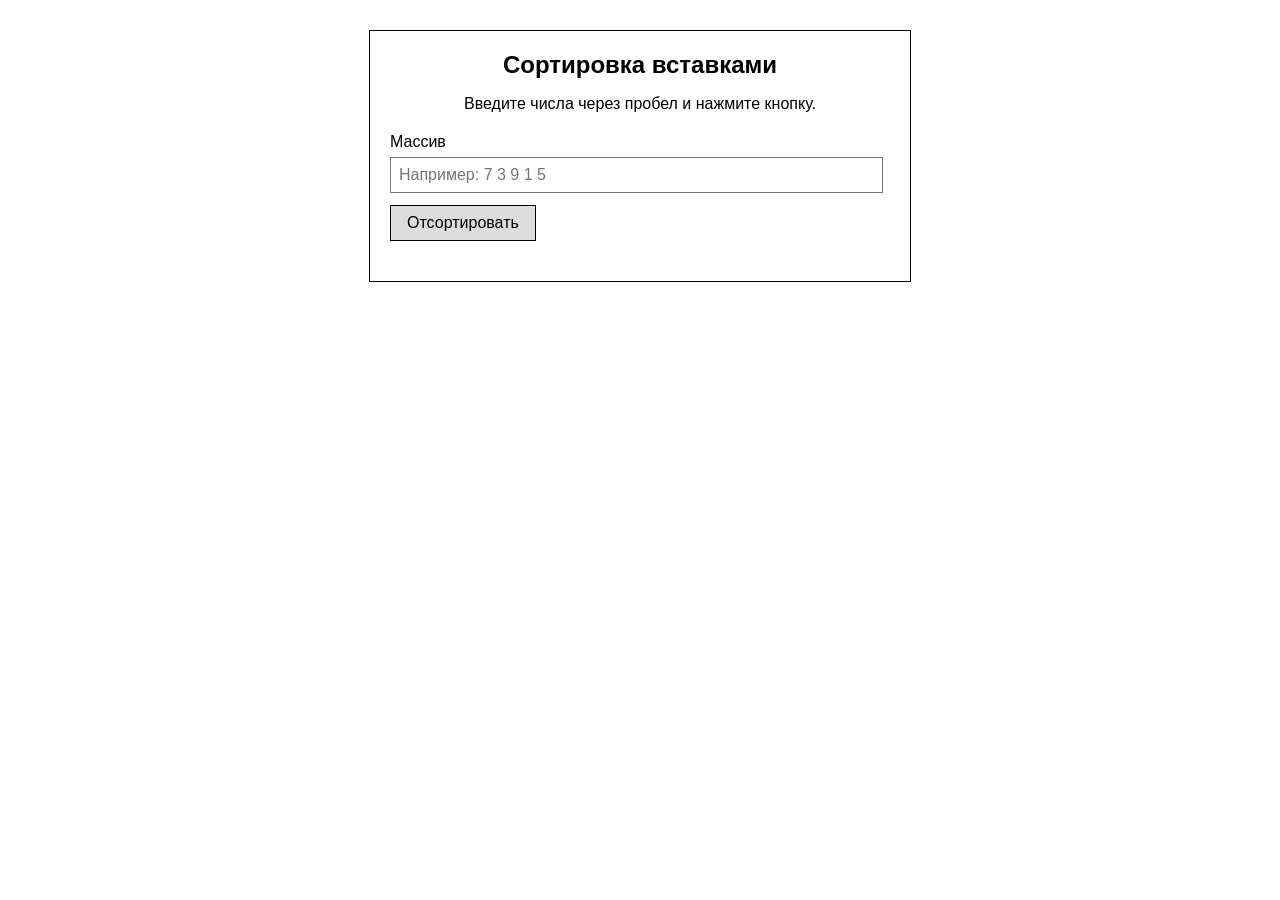
<file: веравебка 3 лаба/Laba1Web/index.html>
<!DOCTYPE html>
<html lang="ru">
<head>
    <meta charset="UTF-8">
    <meta name="viewport" content="width=device-width, initial-scale=1.0">
    <title>Сортировка вставками</title>
    <link rel="stylesheet" href="look.css">
</head>
<body>
    <main class="card">
        <h1>Сортировка вставками</h1>
        <p class="description">Введите числа через пробел и нажмите кнопку.</p>

        <form id="sortForm">
            <label for="arrayInput">Массив</label>
            <input type="text" id="arrayInput" placeholder="Например: 7 3 9 1 5">
            <button type="submit" id="sortButton">Отсортировать</button>
        </form>

        <div id="result"></div>
    </main>

    <script src="logic.js"></script>
</body>
</html>
</file>
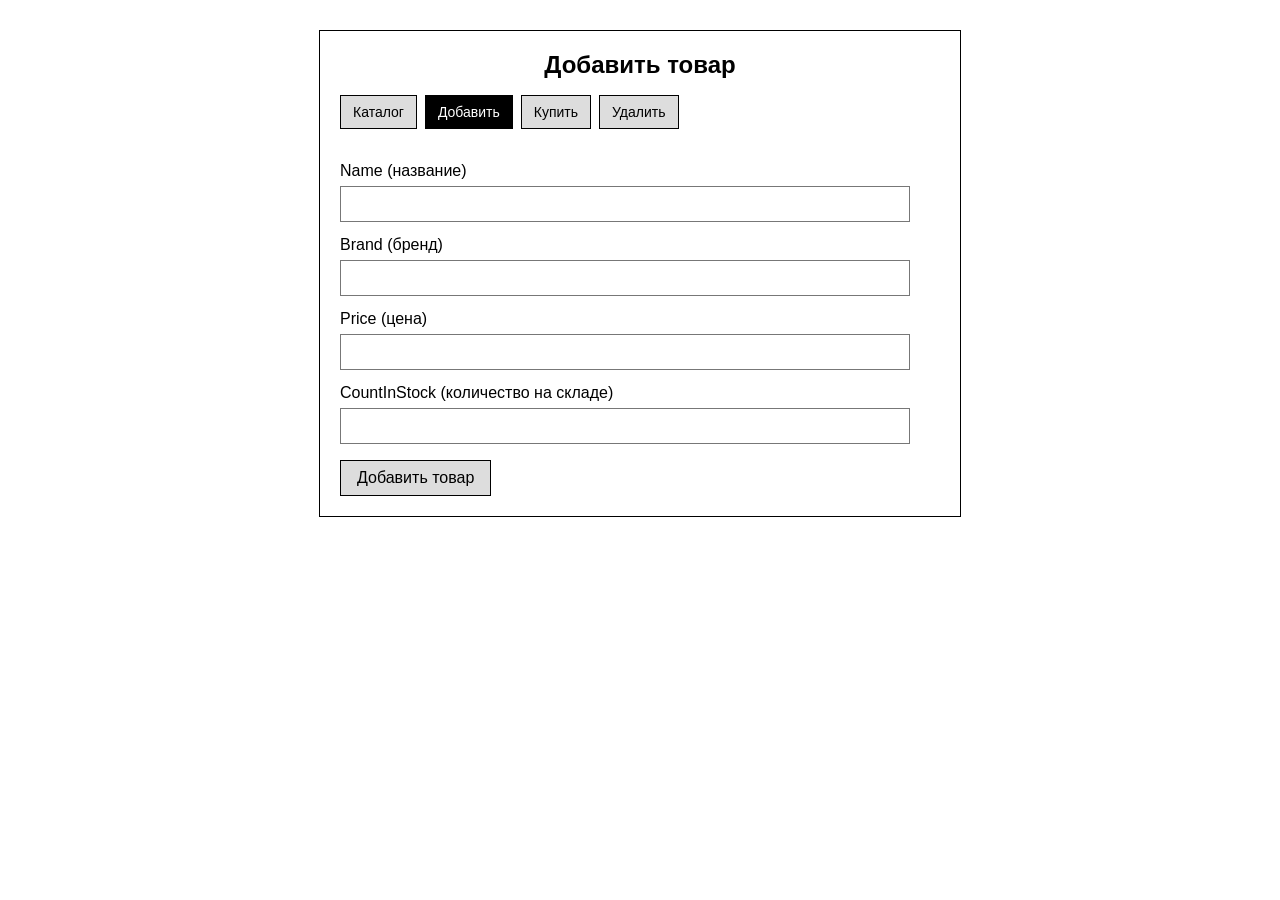
<file: веравебка 3 лаба/Laba2Web/lab2-variant9-v2/src/main/resources/static/add.html>
<!DOCTYPE html>
<html lang="ru">
<head>
    <meta charset="UTF-8">
    <meta name="viewport" content="width=device-width, initial-scale=1.0">
    <title>Добавить товар</title>
    <link rel="stylesheet" href="styles.css">
</head>
<body>
    <main class="card">
        <h1>Добавить товар</h1>

        <nav class="nav">
            <a href="index.html">Каталог</a>
            <a href="add.html" class="active">Добавить</a>
            <a href="buy.html">Купить</a>
            <a href="delete.html">Удалить</a>
        </nav>

        <div id="message"></div>

        <form id="addForm">
            <label for="name">Name (название)</label>
            <input type="text" id="name">

            <label for="brand">Brand (бренд)</label>
            <input type="text" id="brand">

            <label for="price">Price (цена)</label>
            <input type="number" id="price" min="0.01" step="0.01">

            <label for="countInStock">CountInStock (количество на складе)</label>
            <input type="number" id="countInStock" min="0" step="1">

            <button type="submit">Добавить товар</button>
        </form>
    </main>

    <script src="app.js"></script>
</body>
</html>
</file>
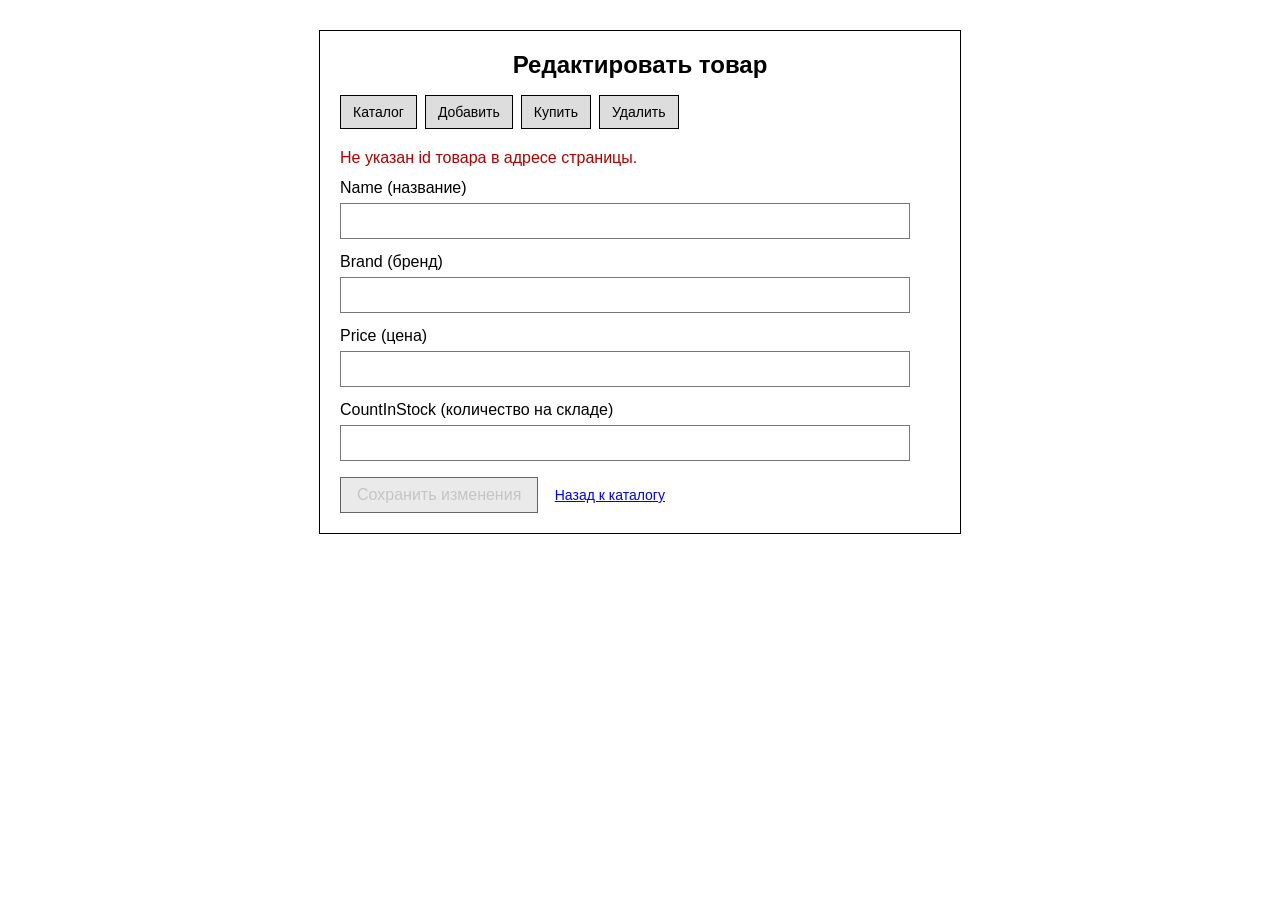
<file: веравебка 3 лаба/Laba2Web/lab2-variant9-v2/src/main/resources/static/edit.html>
<!DOCTYPE html>
<html lang="ru">
<head>
    <meta charset="UTF-8">
    <meta name="viewport" content="width=device-width, initial-scale=1.0">
    <title>Редактировать товар</title>
    <link rel="stylesheet" href="styles.css">
</head>
<body>
    <main class="card">
        <h1>Редактировать товар</h1>

        <nav class="nav">
            <a href="index.html">Каталог</a>
            <a href="add.html">Добавить</a>
            <a href="buy.html">Купить</a>
            <a href="delete.html">Удалить</a>
        </nav>

        <div id="message"></div>

        <form id="editForm">
            <label for="name">Name (название)</label>
            <input type="text" id="name">

            <label for="brand">Brand (бренд)</label>
            <input type="text" id="brand">

            <label for="price">Price (цена)</label>
            <input type="number" id="price" min="0.01" step="0.01">

            <label for="countInStock">CountInStock (количество на складе)</label>
            <input type="number" id="countInStock" min="0" step="1">

            <button type="submit">Сохранить изменения</button>
            <a class="back-link" href="index.html">Назад к каталогу</a>
        </form>
    </main>

    <script src="app.js"></script>
</body>
</html>
</file>
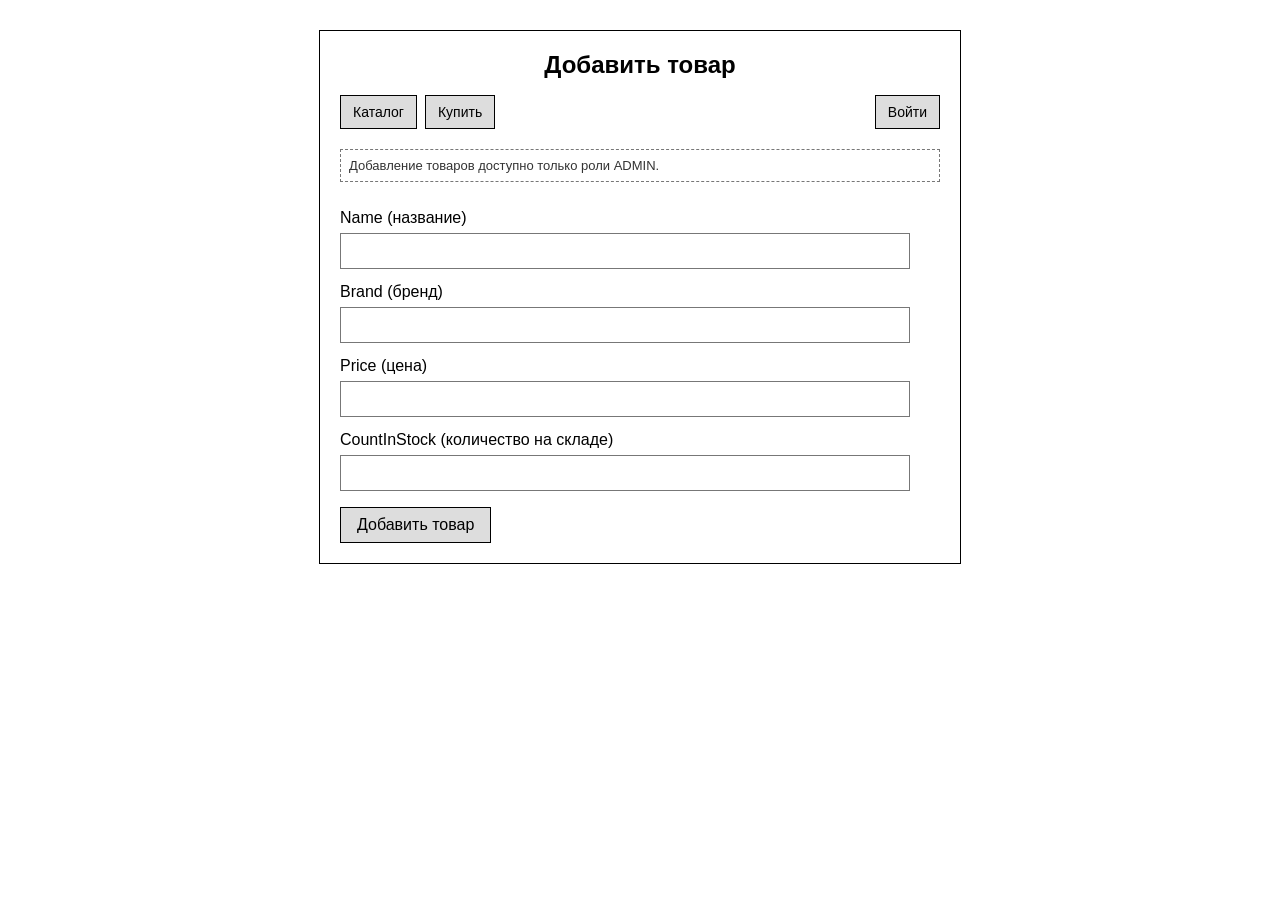
<file: веравебка 3 лаба/Laba3Web/lab3-variant9-v2/src/main/resources/static/add.html>
<!DOCTYPE html>
<html lang="ru">
<head>
    <meta charset="UTF-8">
    <meta name="viewport" content="width=device-width, initial-scale=1.0">
    <title>Добавить товар</title>
    <link rel="stylesheet" href="styles.css">
</head>
<body>
    <main class="card">
        <h1>Добавить товар</h1>

        <nav class="nav">
            <a href="index.html">Каталог</a>
            <a href="add.html" class="active admin-only">Добавить</a>
            <a href="buy.html">Купить</a>
            <a href="delete.html" class="admin-only">Удалить</a>
            <a href="login.html" id="authLink">Войти</a>
        </nav>

        <p class="hint">Добавление товаров доступно только роли ADMIN.</p>

        <div id="message"></div>

        <form id="addForm">
            <label for="name">Name (название)</label>
            <input type="text" id="name">

            <label for="brand">Brand (бренд)</label>
            <input type="text" id="brand">

            <label for="price">Price (цена)</label>
            <input type="number" id="price" min="0.01" step="0.01">

            <label for="countInStock">CountInStock (количество на складе)</label>
            <input type="number" id="countInStock" min="0" step="1">

            <button type="submit">Добавить товар</button>
        </form>
    </main>

    <script src="app.js"></script>
</body>
</html>
</file>
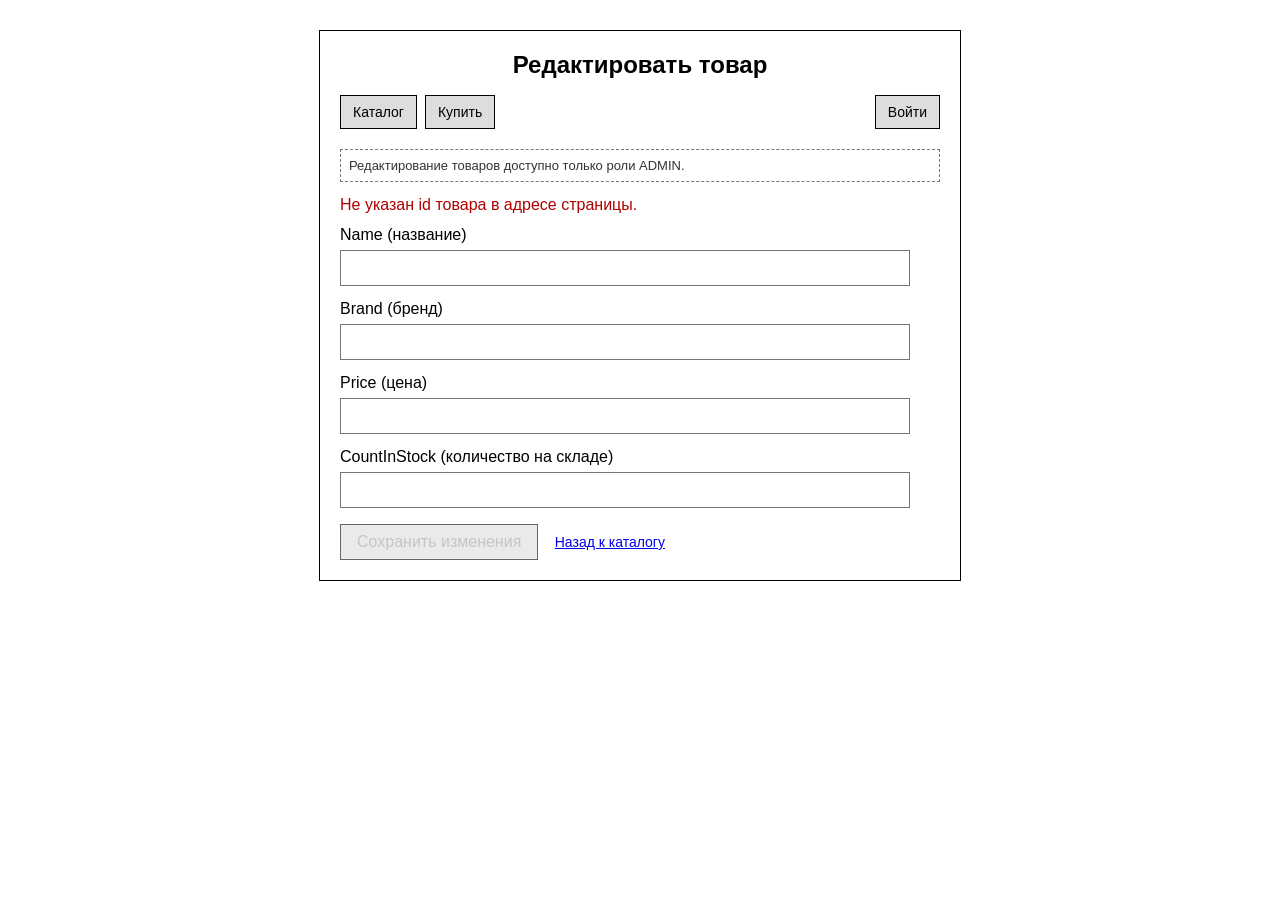
<file: веравебка 3 лаба/Laba3Web/lab3-variant9-v2/src/main/resources/static/edit.html>
<!DOCTYPE html>
<html lang="ru">
<head>
    <meta charset="UTF-8">
    <meta name="viewport" content="width=device-width, initial-scale=1.0">
    <title>Редактировать товар</title>
    <link rel="stylesheet" href="styles.css">
</head>
<body>
    <main class="card">
        <h1>Редактировать товар</h1>

        <nav class="nav">
            <a href="index.html">Каталог</a>
            <a href="add.html" class="admin-only">Добавить</a>
            <a href="buy.html">Купить</a>
            <a href="delete.html" class="admin-only">Удалить</a>
            <a href="login.html" id="authLink">Войти</a>
        </nav>

        <p class="hint">Редактирование товаров доступно только роли ADMIN.</p>

        <div id="message"></div>

        <form id="editForm">
            <label for="name">Name (название)</label>
            <input type="text" id="name">

            <label for="brand">Brand (бренд)</label>
            <input type="text" id="brand">

            <label for="price">Price (цена)</label>
            <input type="number" id="price" min="0.01" step="0.01">

            <label for="countInStock">CountInStock (количество на складе)</label>
            <input type="number" id="countInStock" min="0" step="1">

            <button type="submit">Сохранить изменения</button>
            <a class="back-link" href="index.html">Назад к каталогу</a>
        </form>
    </main>

    <script src="app.js"></script>
</body>
</html>
</file>
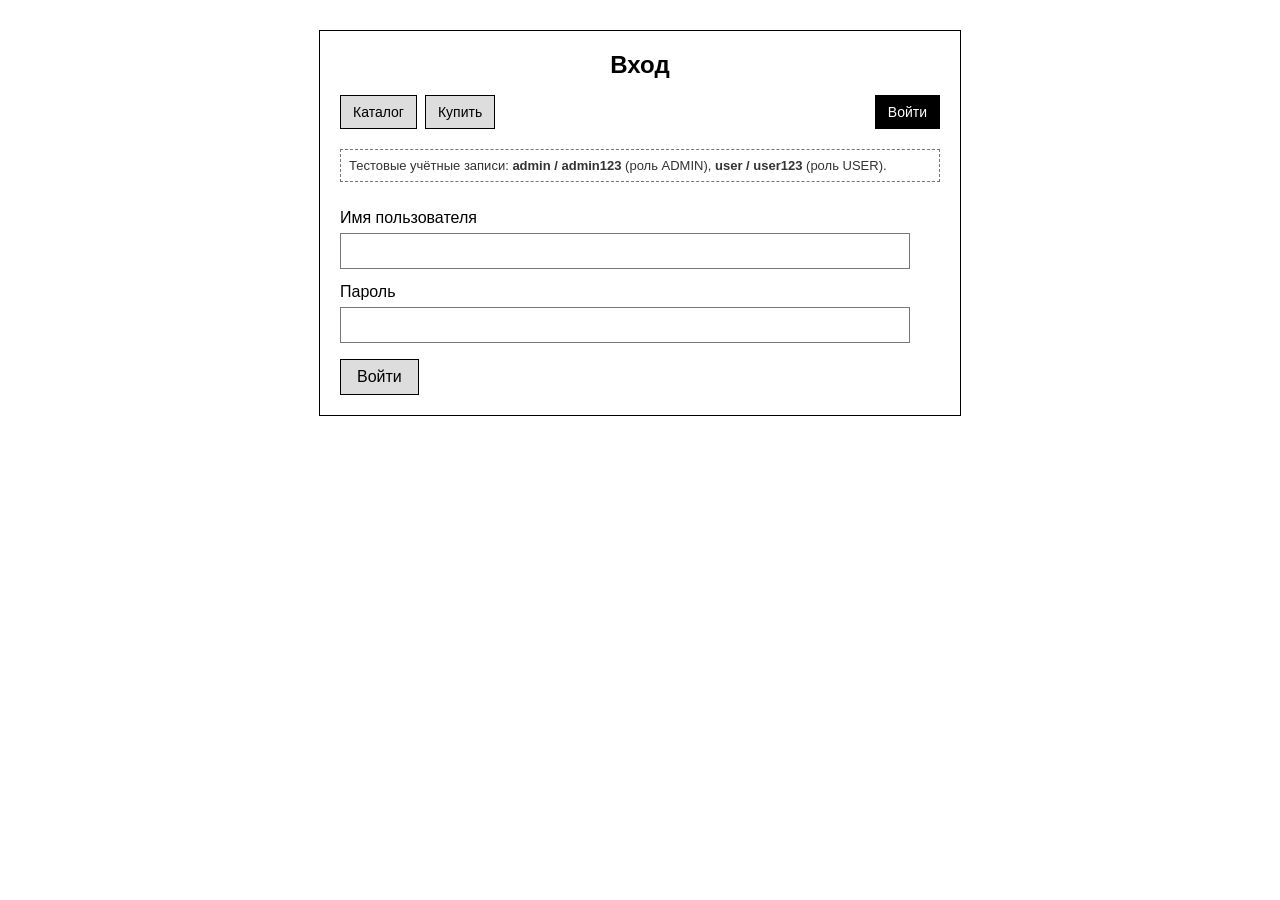
<file: веравебка 3 лаба/Laba3Web/lab3-variant9-v2/src/main/resources/static/login.html>
<!DOCTYPE html>
<html lang="ru">
<head>
    <meta charset="UTF-8">
    <meta name="viewport" content="width=device-width, initial-scale=1.0">
    <title>Вход в API</title>
    <link rel="stylesheet" href="styles.css">
</head>
<body>
    <main class="card">
        <h1>Вход</h1>

        <nav class="nav">
            <a href="index.html">Каталог</a>
            <a href="add.html" class="admin-only">Добавить</a>
            <a href="buy.html">Купить</a>
            <a href="delete.html" class="admin-only">Удалить</a>
            <a href="login.html" class="active" id="authLink">Войти</a>
        </nav>

        <p class="hint">
            Тестовые учётные записи: <strong>admin / admin123</strong> (роль ADMIN),
            <strong>user / user123</strong> (роль USER).
        </p>

        <div id="message"></div>

        <form id="loginForm">
            <label for="username">Имя пользователя</label>
            <input type="text" id="username" autocomplete="username">

            <label for="password">Пароль</label>
            <input type="password" id="password" autocomplete="current-password">

            <button type="submit">Войти</button>
        </form>
    </main>

    <script src="app.js"></script>
</body>
</html>
</file>
<file: веравебка 3 лаба/Laba1Web/look.css>
body {
    margin: 30px;
    font-family: Arial, sans-serif;
    color: #000;
    background-color: #fff;
}

.card {
    width: 500px;
    margin: 0 auto;
    padding: 20px;
    border: 1px solid #000;
}

h1 {
    margin: 0 0 16px;
    font-size: 24px;
    text-align: center;
}

.description {
    margin-bottom: 20px;
    text-align: center;
}

label {
    display: block;
    margin-bottom: 6px;
}

input {
    width: 95%;
    padding: 8px;
    margin-bottom: 12px;
    border: 1px solid #777;
    font-size: 16px;
}

button {
    padding: 8px 16px;
    border: 1px solid #000;
    background-color: #ddd;
    font-size: 16px;
    cursor: pointer;
}

#result {
    margin-top: 20px;
}

.success,
.error {
    padding: 10px;
    border: 1px solid #000;
}

.success {
    background-color: #f0f0f0;
}

.error {
    color: #b00000;
    background-color: #fff0f0;
}
</file>
<file: веравебка 3 лаба/Laba2Web/lab2-variant9-v2/src/main/resources/static/styles.css>
body {
    margin: 30px;
    font-family: Arial, sans-serif;
    color: #000;
    background-color: #fff;
}

.card {
    width: 600px;
    margin: 0 auto;
    padding: 20px;
    border: 1px solid #000;
}

h1 {
    margin: 0 0 16px;
    font-size: 24px;
    text-align: center;
}

.nav {
    display: flex;
    gap: 8px;
    margin-bottom: 20px;
}

.nav a {
    padding: 8px 12px;
    border: 1px solid #000;
    background-color: #ddd;
    color: #000;
    text-decoration: none;
    font-size: 14px;
}

.nav a.active {
    background-color: #000;
    color: #fff;
}

label {
    display: block;
    margin-top: 10px;
    margin-bottom: 6px;
}

input,
select {
    width: 95%;
    padding: 8px;
    margin-bottom: 4px;
    border: 1px solid #777;
    font-size: 16px;
    font-family: Arial, sans-serif;
    box-sizing: border-box;
}

button {
    padding: 8px 16px;
    border: 1px solid #000;
    background-color: #ddd;
    font-size: 16px;
    cursor: pointer;
    margin-top: 12px;
}

button:disabled {
    cursor: default;
    opacity: 0.6;
}

#message {
    min-height: 1px;
    margin-bottom: 12px;
}

.error {
    color: #b00000;
}

.success {
    color: #006600;
}

.product-item {
    border: 1px solid #000;
    padding: 10px;
    margin-bottom: 10px;
}

.product-item h2 {
    margin: 0 0 6px;
    font-size: 18px;
}

.product-item .brand {
    margin: 0 0 6px;
    color: #555;
}

.delete-list {
    list-style: none;
    padding: 0;
    margin: 0;
}

.delete-list li {
    display: flex;
    justify-content: space-between;
    align-items: center;
    gap: 10px;
    border: 1px solid #000;
    padding: 8px;
    margin-bottom: 8px;
}

.delete-list button {
    margin-top: 0;
    flex-shrink: 0;
}

.back-link {
    display: inline-block;
    margin-left: 12px;
    font-size: 14px;
}
</file>
<file: веравебка 3 лаба/Laba3Web/lab3-variant9-v2/src/main/resources/static/styles.css>
body {
    margin: 30px;
    font-family: Arial, sans-serif;
    color: #000;
    background-color: #fff;
}

.card {
    width: 600px;
    margin: 0 auto;
    padding: 20px;
    border: 1px solid #000;
}

h1 {
    margin: 0 0 16px;
    font-size: 24px;
    text-align: center;
}

.nav {
    display: flex;
    flex-wrap: wrap;
    gap: 8px;
    margin-bottom: 20px;
}

#authLink {
    margin-left: auto;
}

.hint {
    margin: 0 0 14px;
    padding: 8px;
    border: 1px dashed #777;
    font-size: 13px;
    color: #333;
}

.nav a {
    padding: 8px 12px;
    border: 1px solid #000;
    background-color: #ddd;
    color: #000;
    text-decoration: none;
    font-size: 14px;
}

.nav a.active {
    background-color: #000;
    color: #fff;
}

label {
    display: block;
    margin-top: 10px;
    margin-bottom: 6px;
}

input,
select {
    width: 95%;
    padding: 8px;
    margin-bottom: 4px;
    border: 1px solid #777;
    font-size: 16px;
    font-family: Arial, sans-serif;
    box-sizing: border-box;
}

button {
    padding: 8px 16px;
    border: 1px solid #000;
    background-color: #ddd;
    font-size: 16px;
    cursor: pointer;
    margin-top: 12px;
}

button:disabled {
    cursor: default;
    opacity: 0.6;
}

#message {
    min-height: 1px;
    margin-bottom: 12px;
}

.error {
    color: #b00000;
}

.success {
    color: #006600;
}

.product-item {
    border: 1px solid #000;
    padding: 10px;
    margin-bottom: 10px;
}

.product-item h2 {
    margin: 0 0 6px;
    font-size: 18px;
}

.product-item .brand {
    margin: 0 0 6px;
    color: #555;
}

.delete-list {
    list-style: none;
    padding: 0;
    margin: 0;
}

.delete-list li {
    display: flex;
    justify-content: space-between;
    align-items: center;
    gap: 10px;
    border: 1px solid #000;
    padding: 8px;
    margin-bottom: 8px;
}

.delete-list button {
    margin-top: 0;
    flex-shrink: 0;
}

.back-link {
    display: inline-block;
    margin-left: 12px;
    font-size: 14px;
}
</file>
